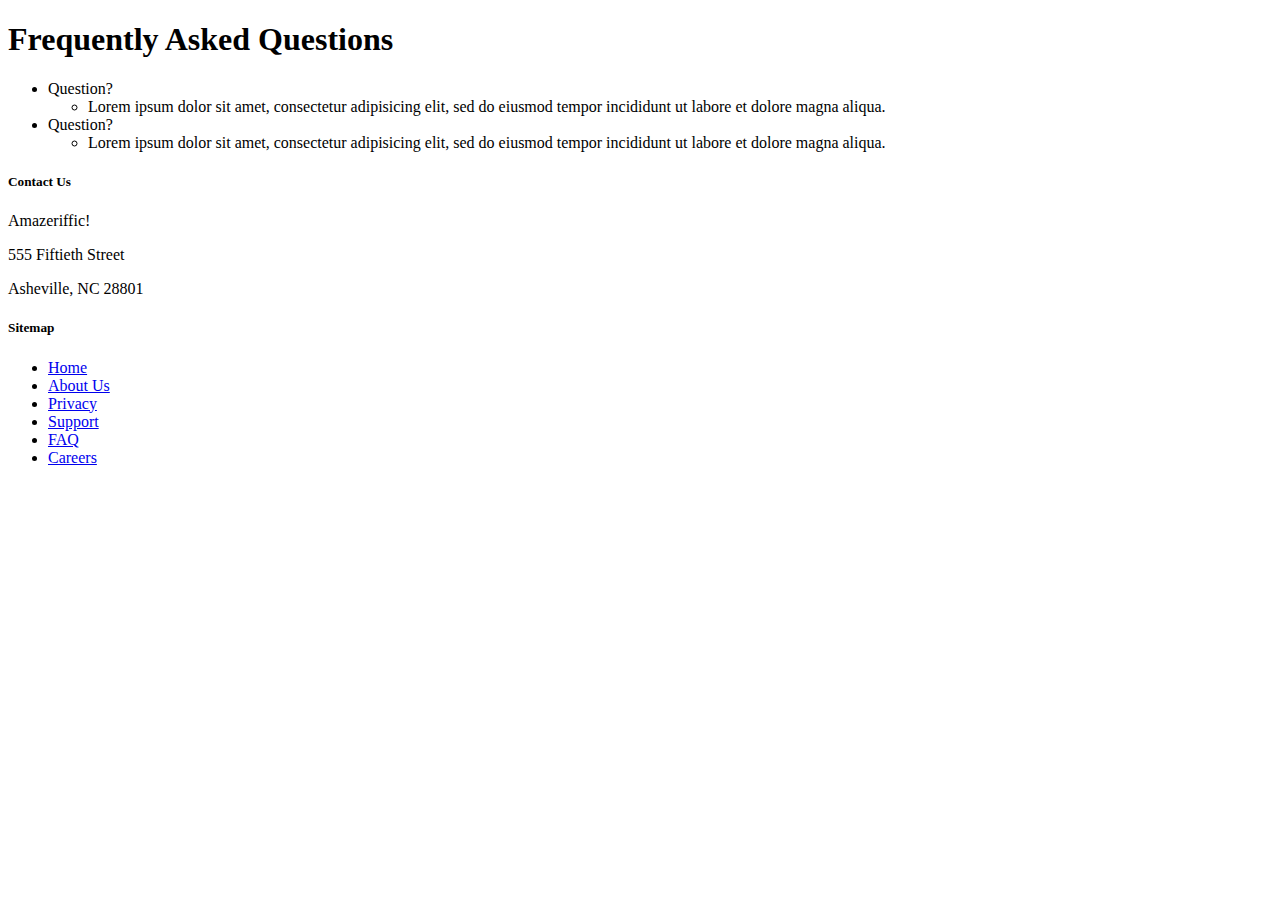
<file: Chapter2/Amazeriffic/faq.html>
<!doctype html>
<html>
  <head>
    <title>Amazeriffic FAQ</title>
  </head>

  <body>
    <header>
      <h1>Frequently Asked Questions</h1>
    </header>

    <main>
	 <ul>
		<li>Question?</li>
			<ul>
                <li>Lorem ipsum dolor sit amet, consectetur adipisicing elit, sed do
                    eiusmod tempor incididunt ut labore et dolore magna aliqua.</li>
			</ul>
		<li>Question?</li>
			<ul>
                <li>Lorem ipsum dolor sit amet, consectetur adipisicing elit, sed do
                    eiusmod tempor incididunt ut labore et dolore magna aliqua.</li>
			</ul>
	 </ul>
    </main>
    
    <footer>
      <div class="contact">
        <h5>Contact Us</h5>
        <p>Amazeriffic!</p>
        <p>555 Fiftieth Street</p>
        <p>Asheville, NC 28801</p>
      </div>

      <div class="sitemap">
        <h5>Sitemap</h5>
        <ul>
          <li><a href="index.html">Home</a></li>
          <li><a href="#">About Us</a></li>
          <li><a href="#">Privacy</a></li>
          <li><a href="#">Support</a></li>
          <li><a href="#">FAQ</a></li>
          <li><a href="#">Careers</a></li>
        </ul>
      </div>
    </footer>
  </body>
</html>
</file>
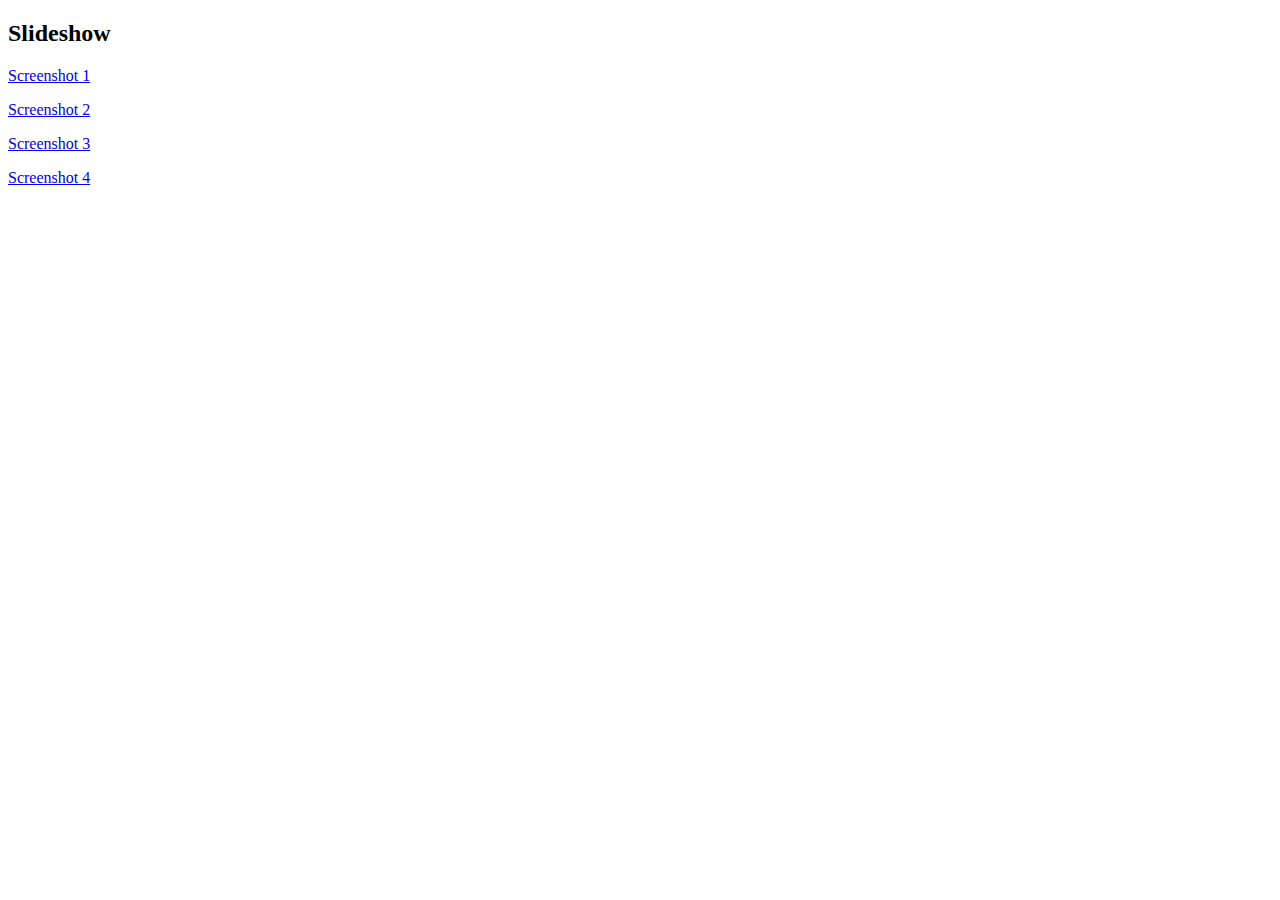
<file: Chapter4/Amazeriffic/slideshow.html>
<!DOCTYPE html>
<html>
    <head>
        <title>Assignment 3 Screenshots</title>
        <link rel="stylesheet" href="colorbox.css" />
        <script src="https://ajax.googleapis.com/ajax/libs/jquery/1.10.2/jquery.min.js"></script>
        <script src="jquery.colorbox.js"></script>
        
    </head>
    <body>
        <h2>Slideshow</h2>
        <p><a class="slides"  href="sc1.png" title="Screenshot 1">Screenshot 1</a></p>
        <p><a class="slides"  href="sc2.png" title="Screenshot 2">Screenshot 2</a></p>
        <p><a class="slides"  href="sc3.png" title="Screenshot 3">Screenshot 3</a></p>
        <p><a class="slides"  href="sc4.png" title="Screenshot 4">Screenshot 4</a></p>
    </body>
    <script>
        $(document).ready(function(){
            $(".slides").colorbox({rel:'slides', slideshow:true});
        });
        </script>
</html>
</file>
<file: Chapter4/Amazeriffic/colorbox.css>
/*
    Colorbox Core Style:
    The following CSS is consistent between example themes and should not be altered.
*/
#colorbox, #cboxOverlay, #cboxWrapper{position:absolute; top:0; left:0; z-index:9999; overflow:hidden;}
#cboxWrapper {max-width:none;}
#cboxOverlay{position:fixed; width:100%; height:100%;}
#cboxMiddleLeft, #cboxBottomLeft{clear:left;}
#cboxContent{position:relative;}
#cboxLoadedContent{overflow:auto; -webkit-overflow-scrolling: touch;}
#cboxTitle{margin:0;}
#cboxLoadingOverlay, #cboxLoadingGraphic{position:absolute; top:0; left:0; width:100%; height:100%;}
#cboxPrevious, #cboxNext, #cboxClose, #cboxSlideshow{cursor:pointer;}
.cboxPhoto{float:left; margin:auto; border:0; display:block; max-width:none; -ms-interpolation-mode:bicubic;}
.cboxIframe{width:100%; height:100%; display:block; border:0; padding:0; margin:0;}
#colorbox, #cboxContent, #cboxLoadedContent{box-sizing:content-box; -moz-box-sizing:content-box; -webkit-box-sizing:content-box;}

/* 
    User Style:
    Change the following styles to modify the appearance of Colorbox.  They are
    ordered & tabbed in a way that represents the nesting of the generated HTML.
*/
#cboxOverlay{background:url(images/overlay.png) repeat 0 0; opacity: 0.9; filter: alpha(opacity = 90);}
#colorbox{outline:0;}
    #cboxTopLeft{width:21px; height:21px; background:url(images/controls.png) no-repeat -101px 0;}
    #cboxTopRight{width:21px; height:21px; background:url(images/controls.png) no-repeat -130px 0;}
    #cboxBottomLeft{width:21px; height:21px; background:url(images/controls.png) no-repeat -101px -29px;}
    #cboxBottomRight{width:21px; height:21px; background:url(images/controls.png) no-repeat -130px -29px;}
    #cboxMiddleLeft{width:21px; background:url(images/controls.png) left top repeat-y;}
    #cboxMiddleRight{width:21px; background:url(images/controls.png) right top repeat-y;}
    #cboxTopCenter{height:21px; background:url(images/border.png) 0 0 repeat-x;}
    #cboxBottomCenter{height:21px; background:url(images/border.png) 0 -29px repeat-x;}
    #cboxContent{background:#fff; overflow:hidden;}
        .cboxIframe{background:#fff;}
        #cboxError{padding:50px; border:1px solid #ccc;}
        #cboxLoadedContent{margin-bottom:28px;}
        #cboxTitle{position:absolute; bottom:4px; left:0; text-align:center; width:100%; color:#949494;}
        #cboxCurrent{position:absolute; bottom:4px; left:58px; color:#949494;}
        #cboxLoadingOverlay{background:url(images/loading_background.png) no-repeat center center;}
        #cboxLoadingGraphic{background:url(images/loading.gif) no-repeat center center;}

        /* these elements are buttons, and may need to have additional styles reset to avoid unwanted base styles */
        #cboxPrevious, #cboxNext, #cboxSlideshow, #cboxClose {border:0; padding:0; margin:0; overflow:visible; width:auto; background:none; }
        
        /* avoid outlines on :active (mouseclick), but preserve outlines on :focus (tabbed navigating) */
        #cboxPrevious:active, #cboxNext:active, #cboxSlideshow:active, #cboxClose:active {outline:0;}

        #cboxSlideshow{position:absolute; bottom:4px; right:30px; color:#0092ef;}
        #cboxPrevious{position:absolute; bottom:0; left:0; background:url(images/controls.png) no-repeat -75px 0; width:25px; height:25px; text-indent:-9999px;}
        #cboxPrevious:hover{background-position:-75px -25px;}
        #cboxNext{position:absolute; bottom:0; left:27px; background:url(images/controls.png) no-repeat -50px 0; width:25px; height:25px; text-indent:-9999px;}
        #cboxNext:hover{background-position:-50px -25px;}
        #cboxClose{position:absolute; bottom:0; right:0; background:url(images/controls.png) no-repeat -25px 0; width:25px; height:25px; text-indent:-9999px;}
        #cboxClose:hover{background-position:-25px -25px;}

/*
  The following fixes a problem where IE7 and IE8 replace a PNG's alpha transparency with a black fill
  when an alpha filter (opacity change) is set on the element or ancestor element.  This style is not applied to or needed in IE9.
  See: http://jacklmoore.com/notes/ie-transparency-problems/
*/
.cboxIE #cboxTopLeft,
.cboxIE #cboxTopCenter,
.cboxIE #cboxTopRight,
.cboxIE #cboxBottomLeft,
.cboxIE #cboxBottomCenter,
.cboxIE #cboxBottomRight,
.cboxIE #cboxMiddleLeft,
.cboxIE #cboxMiddleRight {
    filter: progid:DXImageTransform.Microsoft.gradient(startColorstr=#00FFFFFF,endColorstr=#00FFFFFF);
}
</file>
